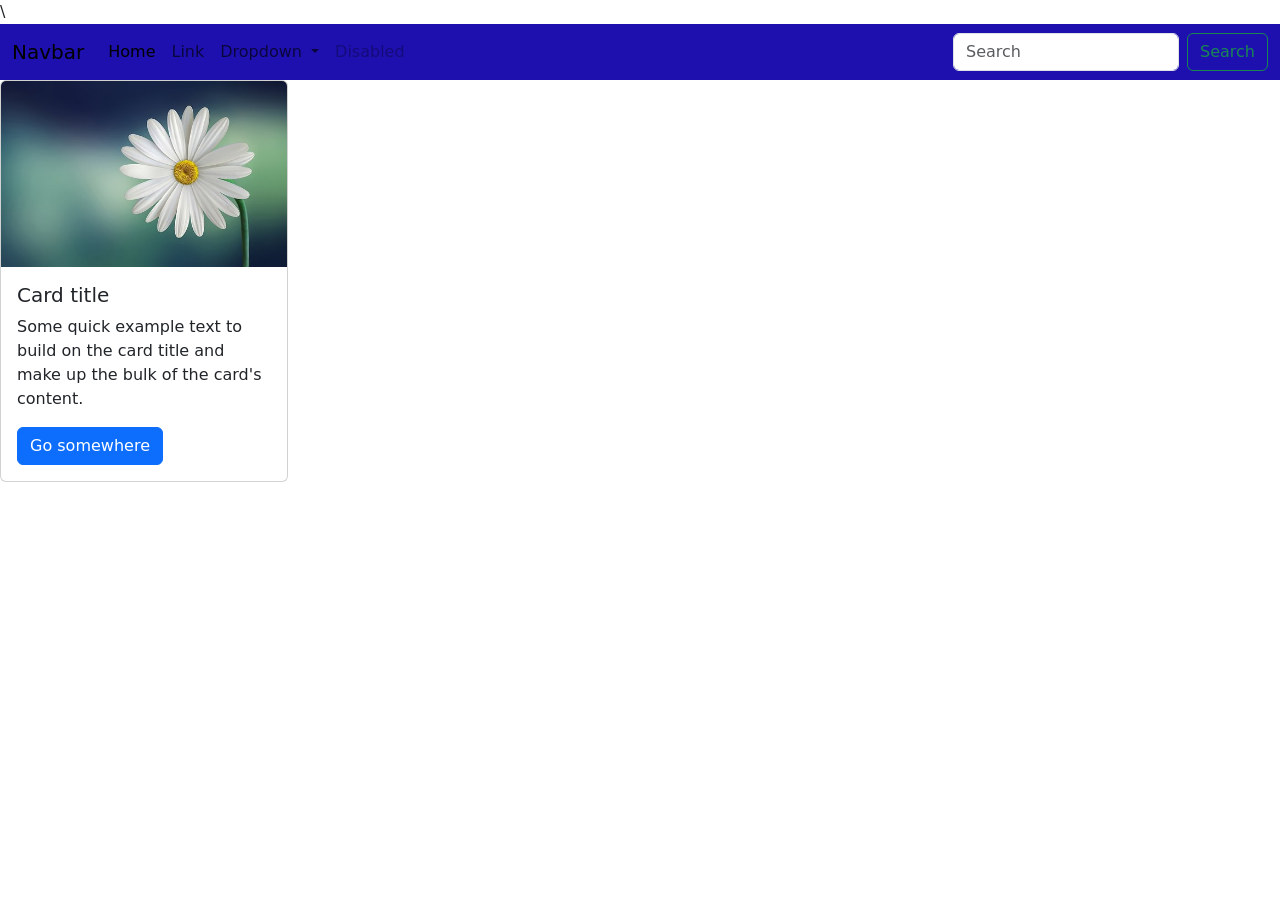
<file: todo/static/bootstrap-5.3.0-alpha3-dist/bootstrap-5.3.0-alpha3-dist/html_bootstrap.html>
<!DOCTYPE html>
<html lang="en">
<head>
    <meta charset="UTF-8">
    <meta http-equiv="X-UA-Compatible" content="IE=edge">
    <meta name="viewport" content="width=device-width, initial-scale=1.0">
    <link href="https://cdn.jsdelivr.net/npm/bootstrap@5.3.0-alpha3/dist/css/bootstrap.min.css" rel="stylesheet" integrity="sha384-KK94CHFLLe+nY2dmCWGMq91rCGa5gtU4mk92HdvYe+M/SXH301p5ILy+dN9+nJOZ" crossorigin="anonymous">    <title>Document</title>
</head>
<body>\
  <nav class="navbar navbar-expand-lg " style="background-color: rgb(29, 16, 175);">
    <div class="container-fluid">
      <a class="navbar-brand" href="#">Navbar</a>
      <button class="navbar-toggler" type="button" data-bs-toggle="collapse" data-bs-target="#navbarSupportedContent" aria-controls="navbarSupportedContent" aria-expanded="false" aria-label="Toggle navigation">
        <span class="navbar-toggler-icon"></span>
      </button>
      <div class="collapse navbar-collapse" id="navbarSupportedContent">
        <ul class="navbar-nav me-auto mb-2 mb-lg-0">
          <li class="nav-item">
            <a class="nav-link active" aria-current="page" href="#">Home</a>
          </li>
          <li class="nav-item">
            <a class="nav-link" href="#">Link</a>
          </li>
          <li class="nav-item dropdown">
            <a class="nav-link dropdown-toggle" href="#" role="button" data-bs-toggle="dropdown" aria-expanded="false">
              Dropdown
            </a>
            <ul class="dropdown-menu">
              <li><a class="dropdown-item" href="#">Action</a></li>
              <li><a class="dropdown-item" href="#">Another action</a></li>
              <li><hr class="dropdown-divider"></li>
              <li><a class="dropdown-item" href="#">Something else here</a></li>
            </ul>
          </li>
          <li class="nav-item">
            <a class="nav-link disabled">Disabled</a>
          </li>
        </ul>
        <form class="d-flex" role="search">
          <input class="form-control me-2" type="search" placeholder="Search" aria-label="Search">
          <button class="btn btn-outline-success" type="submit">Search</button>
        </form>
      </div>
    </div>
  </nav>
    <div class="card" style="width: 18rem;">
        <img src="image.jpg" class="card-img-top" alt="...">
        <div class="card-body">
          <h5 class="card-title">Card title</h5>
          <p class="card-text">Some quick example text to build on the card title and make up the bulk of the card's content.</p>
          <a href="#" class="btn btn-primary">Go somewhere</a>
        </div>
      </div> 




    <script src="https://cdn.jsdelivr.net/npm/bootstrap@5.3.0-alpha3/dist/js/bootstrap.bundle.min.js" integrity="sha384-ENjdO4Dr2bkBIFxQpeoTz1HIcje39Wm4jDKdf19U8gI4ddQ3GYNS7NTKfAdVQSZe" crossorigin="anonymous"></script>
</body>
</html>
</file>
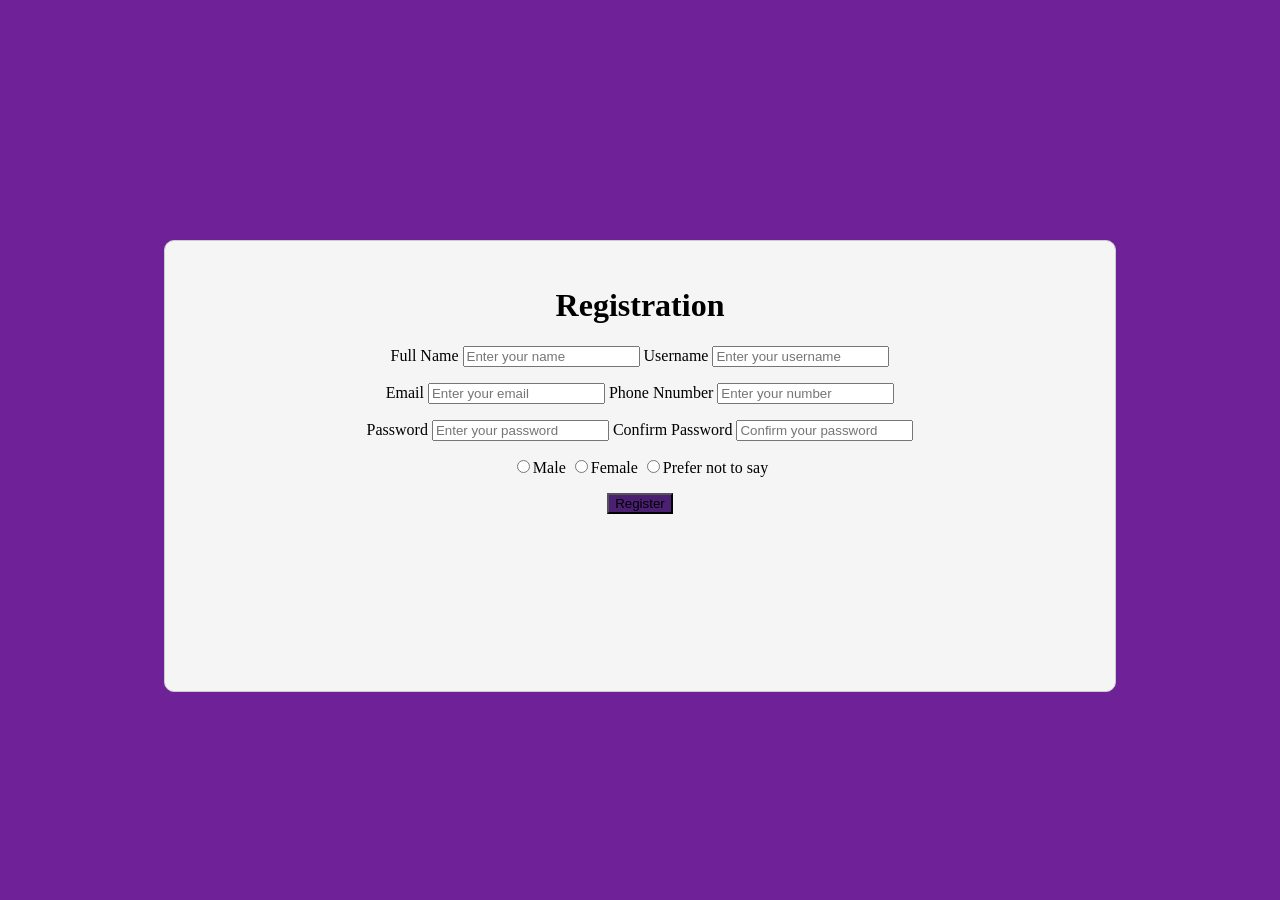
<file: todo/static/bootstrap-5.3.0-alpha3-dist/bootstrap-5.3.0-alpha3-dist/register.html>
<!DOCTYPE html>
<html lang="en">
<head>
    <meta charset="UTF-8">
    <!-- <link href="https://cdn.jsdelivr.net/npm/bootstrap@5.3.0-alpha3/dist/css/bootstrap.min.css" rel="stylesheet" integrity="sha384-KK94CHFLLe+nY2dmCWGMq91rCGa5gtU4mk92HdvYe+M/SXH301p5ILy+dN9+nJOZ" crossorigin="anonymous">    <title>Document</title> -->

    <title>Registration</title>

        <style>
    .required-star {
      color: red;
    }

    .container{
    position:relative;
    width:1200px;
    height: 300px;
    margin: 240px auto;
    }
    .container .box{
    position:relative;
    padding: 25px;
    width:900px;
    height:400px;
    background:#f5f5f5;
    border:1px solid #ccc;
    border-radius:10px;
    margin:20px auto;
    }
    .box{
    margin:20px auto;
    }

    .input[type="text"]{
    outline:0;
    width:100%;
    margin-right:10px;


    }





    </style>


</head>
<body style="background-color: hsl(280, 64%, 36%);">
<div class="container">
    <div class="box">


    <form>
<center>
    <h1 style="text-align:center" > Registration </h1>

    <!-- <hr size="6" width="100%" color="black"><br><br> -->

    <label for="inputname" class="form-label">Full Name</label>
          <input type="text" class="form-control" id="inputname"placeholder="Enter your name">
          <label for="inputusername" class="form-label">Username</label>
          <input type="username" class="form-control" id="inputusername"placeholder="Enter your username">
<p>
    <label for="inputEmail4" class="form-label">Email</label>
    <input type="email" class="form-control" id="inputEmail4"placeholder="Enter your email">
    <label for="inputnumber" class="form-label">Phone Nnumber</label>
              <input type="text" class="form-control" id="inputnumber"placeholder="Enter your number">
<p>
    <label for="inputpassword" class="form-label">Password</label>
    <input type="password" class="form-control" id="inputpassword"placeholder="Enter your password">
    <label for="inputpassword" class="form-label">Confirm Password</label>
    <input type="password" class="form-control" id="inputpassword"placeholder="Confirm your password">
                  <p>
                    <label class='radiolabel'>
                        <input type="radio" name="catagory" required="yes" value="BOAT MCO" />Male</label>
                        <label class='radiolabel'>
                        <input type="radio" name="catagory" value="BOAT FL Title" />Female</label>
                        <label class='radiolabel'>
                        <input type="radio" name="catagory" value="BOAT OOS Title" />Prefer not to say</label>
<p>

                        <button style="background-color: rgb(75, 32, 114);" type="submit" class="btn btn-primary">Register</button>

                    
                    </div>
                </center>
</form>
</body>
</html>
</file>
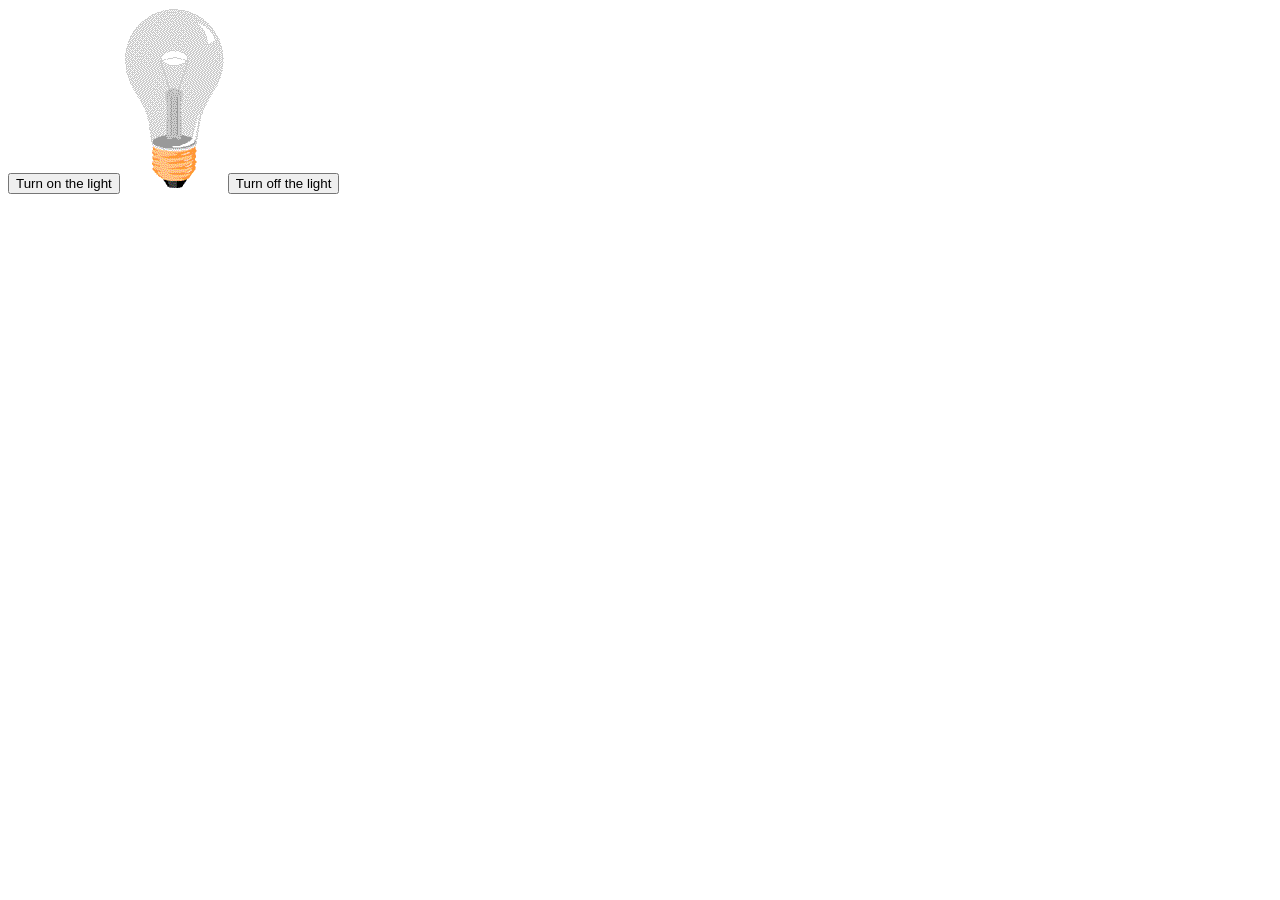
<file: todo/static/bootstrap-5.3.0-alpha3-dist/bootstrap-5.3.0-alpha3-dist/java script/bulbe.html>
<!DOCTYPE html>
<html>
<body>
    



<button onclick="document.getElementById('myImage').src='pic_bulbon.gif'">Turn on the light</button>

<img id="myImage" src="pic_bulboff.gif" style="width:100px">

<button onclick="document.getElementById('myImage').src='pic_bulboff.gif'">Turn off the light</button>

</body>
</html>
</file>
